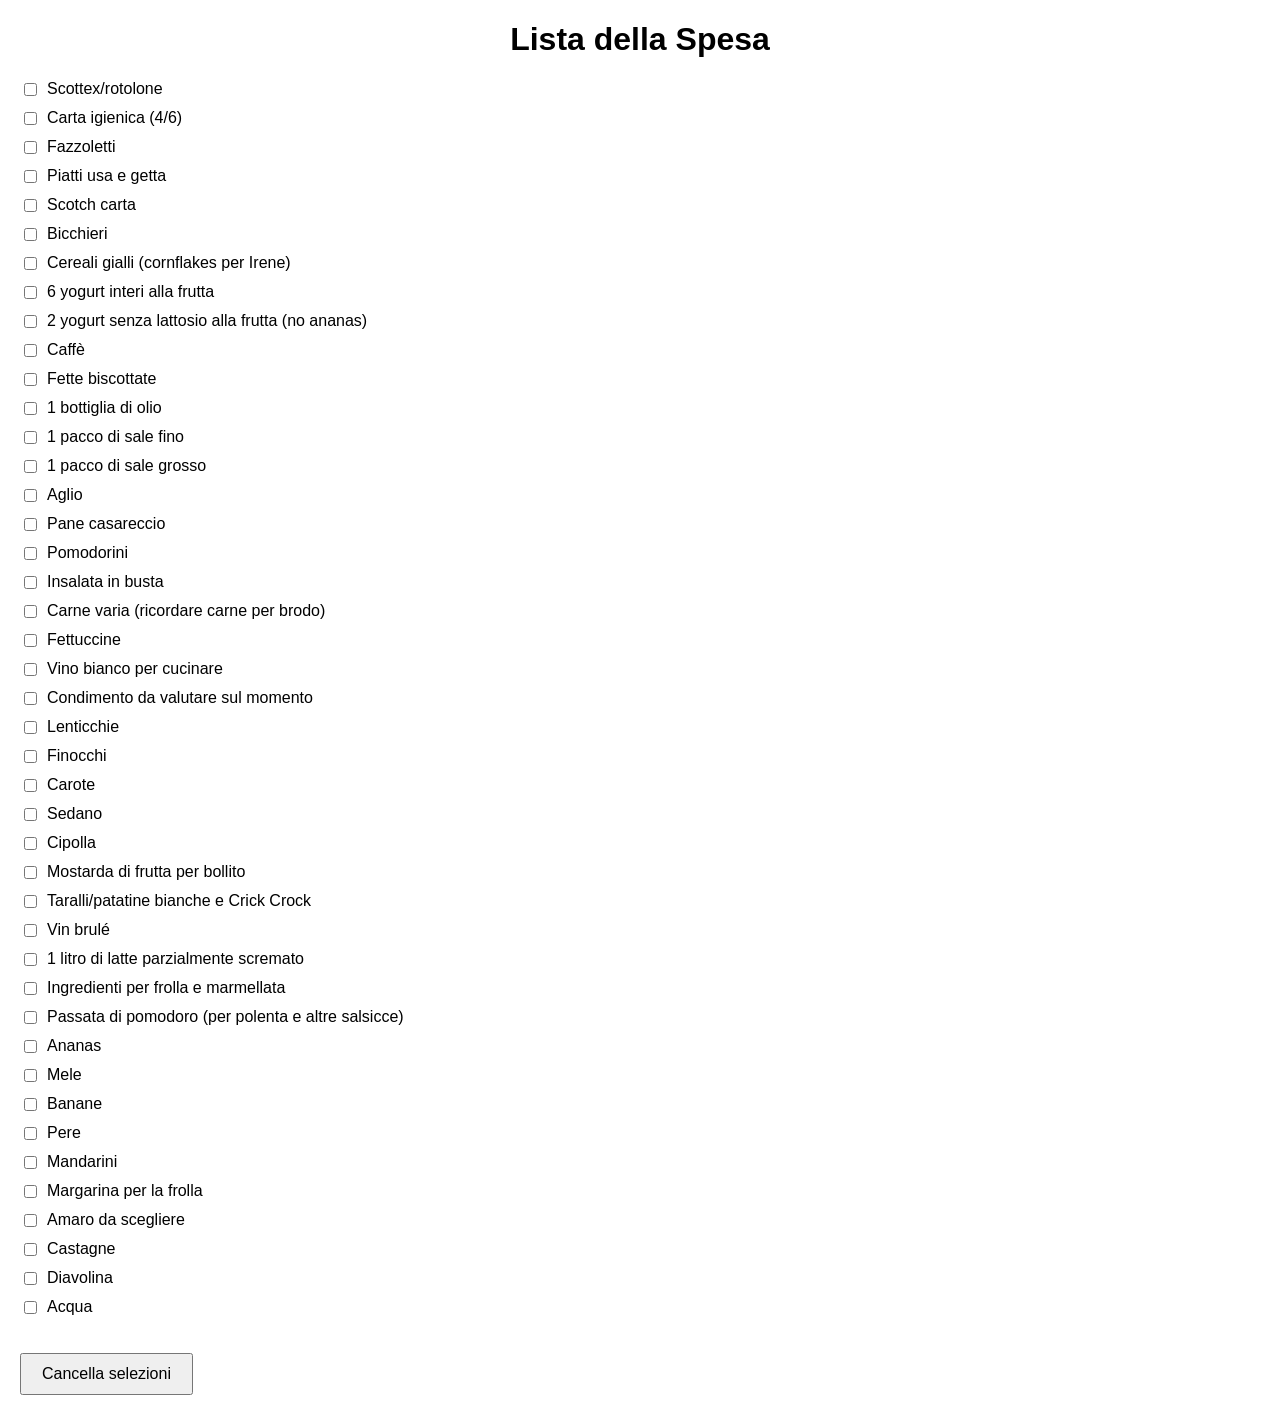
<file: spesa.html>
<!DOCTYPE html>
<html lang="en">
<head>
    <meta charset="UTF-8">
    <meta name="viewport" content="width=device-width, initial-scale=1.0">
    <title>Lista della Spesa</title>
    <style>
        body {
            font-family: Arial, sans-serif;
            margin: 20px;
        }
        h1 {
            text-align: center;
        }
        ul {
            list-style-type: none;
            padding: 0;
        }
        li {
            margin: 10px 0;
            display: flex;
            align-items: center;
        }
        input[type="checkbox"] {
            margin-right: 10px;
        }
        button {
            margin-top: 20px;
            padding: 10px 20px;
            font-size: 16px;
        }
    </style>
</head>
<body>
    <h1>Lista della Spesa</h1>
    <ul id="shopping-list"></ul>
    <button id="clear">Cancella selezioni</button>

    <script>
        // Lista della spesa
        const items = [
            "Scottex/rotolone",
            "Carta igienica (4/6)",
            "Fazzoletti",
            "Piatti usa e getta",
            "Scotch carta",
            "Bicchieri",
            "Cereali gialli (cornflakes per Irene)",
            "6 yogurt interi alla frutta",
            "2 yogurt senza lattosio alla frutta (no ananas)",
            "Caffè",
            "Fette biscottate",
            "1 bottiglia di olio",
            "1 pacco di sale fino",
            "1 pacco di sale grosso",
            "Aglio",
            "Pane casareccio",
            "Pomodorini",
            "Insalata in busta",
            "Carne varia (ricordare carne per brodo)",
            "Fettuccine",
            "Vino bianco per cucinare",
            "Condimento da valutare sul momento",
            "Lenticchie",
            "Finocchi",
            "Carote",
            "Sedano",
            "Cipolla",
            "Mostarda di frutta per bollito",
            "Taralli/patatine bianche e Crick Crock",
            "Vin brulé",
            "1 litro di latte parzialmente scremato",
            "Ingredienti per frolla e marmellata",
            "Passata di pomodoro (per polenta e altre salsicce)",
            "Ananas",
            "Mele",
            "Banane",
            "Pere",
            "Mandarini",
            "Margarina per la frolla",
            "Amaro da scegliere",
            "Castagne",
            "Diavolina",
            "Acqua"
        ];

        const listElement = document.getElementById("shopping-list");

        // Funzione per ottenere i cookie
        function getCookie(name) {
            const cookies = document.cookie.split("; ");
            for (const cookie of cookies) {
                const [key, value] = cookie.split("=");
                if (key === name) return value.split(",");
            }
            return [];
        }

        // Funzione per impostare i cookie
        function setCookie(name, value) {
            document.cookie = `${name}=${value.join(",")}; path=/; max-age=31536000`;
        }

        // Elementi completati salvati nei cookie
        const completedItems = getCookie("completedItems");

        // Creazione della lista
        items.forEach((item, index) => {
            const li = document.createElement("li");
            const checkbox = document.createElement("input");
            checkbox.type = "checkbox";
            checkbox.checked = completedItems.includes(index.toString());
            checkbox.addEventListener("change", () => {
                if (checkbox.checked) {
                    completedItems.push(index.toString());
                } else {
                    const itemIndex = completedItems.indexOf(index.toString());
                    if (itemIndex > -1) completedItems.splice(itemIndex, 1);
                }
                setCookie("completedItems", completedItems);
            });
            li.appendChild(checkbox);
            li.appendChild(document.createTextNode(item));
            listElement.appendChild(li);
        });

        // Pulsante per cancellare le selezioni
        document.getElementById("clear").addEventListener("click", () => {
            completedItems.length = 0;
            setCookie("completedItems", completedItems);
            document.querySelectorAll("input[type='checkbox']").forEach((checkbox) => {
                checkbox.checked = false;
            });
        });
    </script>
</body>
</html>
</file>
